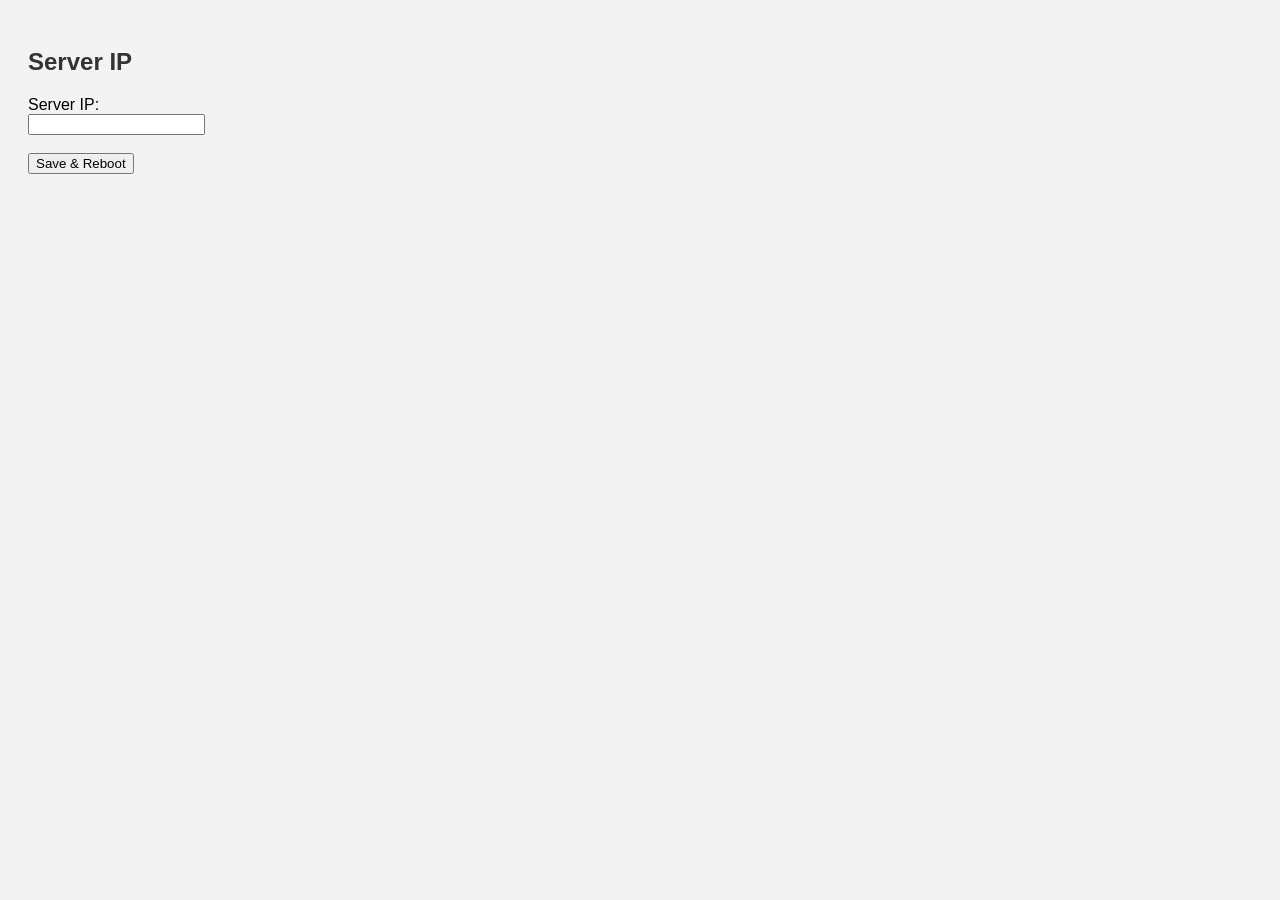
<file: espcode/full_iot_v2/data/server.html>
<!doctype html>
<html>
    <head>
        <link rel="stylesheet" href="style.css" />
    </head>
    <body>
        <h2>Server IP</h2>
        <form action="/save" method="get">
            <input type="hidden" name="ssid" value="" />
            <input type="hidden" name="pass" value="" />
            Server IP:<br />
            <input name="server" value="" /><br /><br />
            <input type="submit" value="Save & Reboot" />
        </form>

        <script>
            const params = new URLSearchParams(window.location.search);
            document.querySelector("input[name='ssid']").value =
                params.get("ssid");
            document.querySelector("input[name='pass']").value =
                params.get("pass");
        </script>
    </body>
</html>
</file>
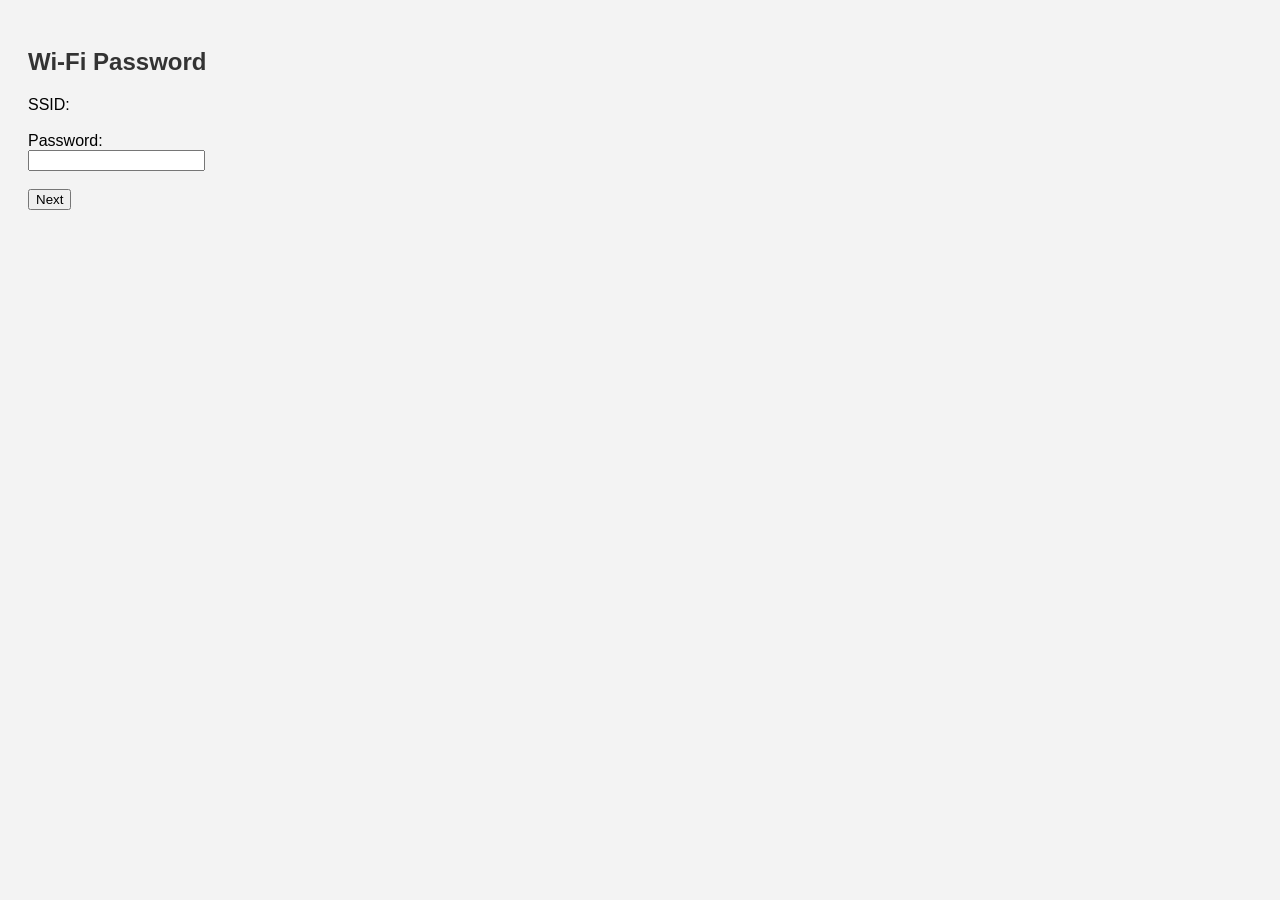
<file: espcode/full_iot_v2/data/wifi.html>
<!doctype html>
<html>
    <head>
        <link rel="stylesheet" href="style.css" />
    </head>
    <body>
        <h2>Wi-Fi Password</h2>
        <form action="/server.html" method="get">
            SSID: <b id="ssid"></b><br /><br />
            <input type="hidden" name="ssid" id="ssid_input" />
            Password:<br />
            <input name="pass" type="password" /><br /><br />
            <input type="submit" value="Next" />
        </form>
        <script>
            const params = new URLSearchParams(window.location.search);
            document.getElementById("ssid").textContent = params.get("ssid");
            document.getElementById("ssid_input").value = params.get("ssid");
        </script>
    </body>
</html>
</file>
<file: espcode/full_iot_v2/data/style.css>
body {
    font-family: Arial;
    padding: 20px;
    background: #f3f3f3;
}
h2 {
    color: #333;
}
.ssid {
    padding: 15px;
    border: 1px solid #ddd;
    margin: 10px 0;
    border-radius: 8px;
    cursor: pointer;
    background: #fff;
}
.ssid:hover {
    background: #e9e9e9;
}
</file>
